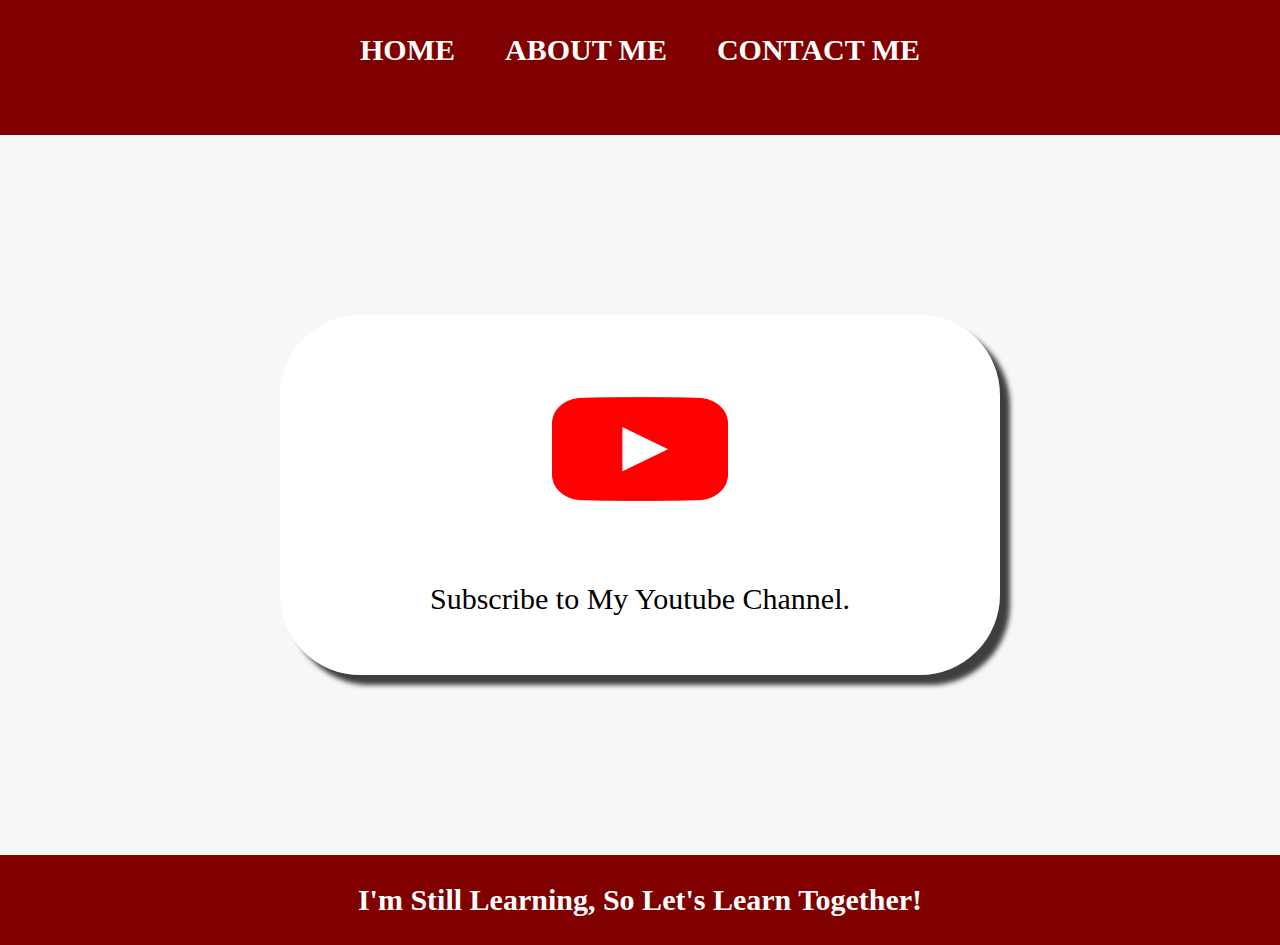
<file: index.html>
<html>
    <head>
        <title>First Website 20250406</title>
        <link rel="stylesheet" href="style.css" />
    </head>
    <body>
      <div class="container">
        <!-- NAVIGATION BAR -->
        <div class="container-navbar">
          <ul class="ul-navbar">
            <li class="li-navbar">
              <a href="#" class="a-navbar">HOME</a>
            </li>
            <li class="li-navbar">
              <a href="about.html" class="a-navbar">ABOUT ME</a>
            </li>
            <li class="li-navbar">
              <a href="contact.html" class="a-navbar">CONTACT ME</a>
            </li>
          </ul>
        </div>
        <!-- NAVIGATION BAR END -->

        <!-- CONTENT 1 -->
        <div class="container-content">
          <a href="https://youtube.com/dyanryn" class="a-content">
            <img src="youtube.png" class="img-content" />
            <p>Subscribe to My Youtube Channel.</p>
          </a>
          
        </div>
        <!-- CONTENT 1 END -->

        <!-- FOOTER -->
        <div class="container-footer">
          <h1 class="h1-footer">I'm Still Learning, So Let's Learn Together!</h1>
        </div>
        <!-- FOOTER END -->
      </div>
    </body>
</html>
</file>
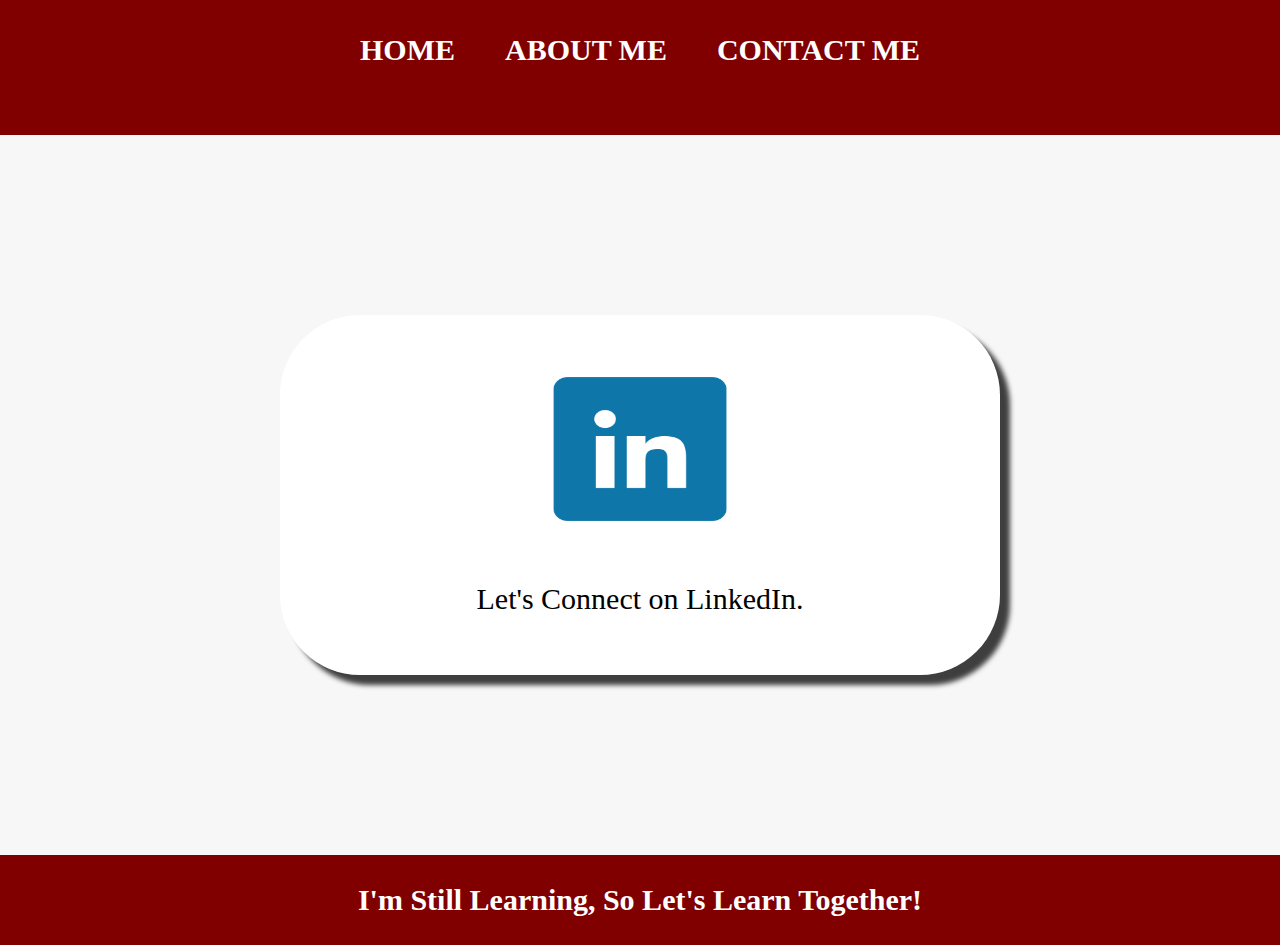
<file: about.html>
<html>
    <head>
        <title>ABOUT ME</title>
        <link rel="stylesheet" href="style.css" />
    </head>
    <body>
      <div class="container">
        <!-- NAVIGATION BAR -->
        <div class="container-navbar">
          <ul class="ul-navbar">
            <li class="li-navbar">
              <a href="index.html" class="a-navbar">HOME</a>
            </li>
            <li class="li-navbar">
              <a href="about.html" class="a-navbar">ABOUT ME</a>
            </li>
            <li class="li-navbar">
              <a href="contact.html" class="a-navbar">CONTACT ME</a>
            </li>
          </ul>
        </div>
        <!-- NAVIGATION BAR END -->

        <!-- CONTENT 1 -->
        <div class="container-content">
          <a href="https://www.linkedin.com/in/diyani-rahayu-nur-aeni-986838300?originalSubdomain=id" class="a-content">
            <img src="linkedin.png" class="img-content" />
            <p>Let's Connect on LinkedIn.</p>
          </a>
          
        </div>
        <!-- CONTENT 1 END -->

        <!-- FOOTER -->
        <div class="container-footer">
          <h1 class="h1-footer">I'm Still Learning, So Let's Learn Together!</h1>
        </div>
        <!-- FOOTER END -->
      </div>
    </body>
</html>
</file>
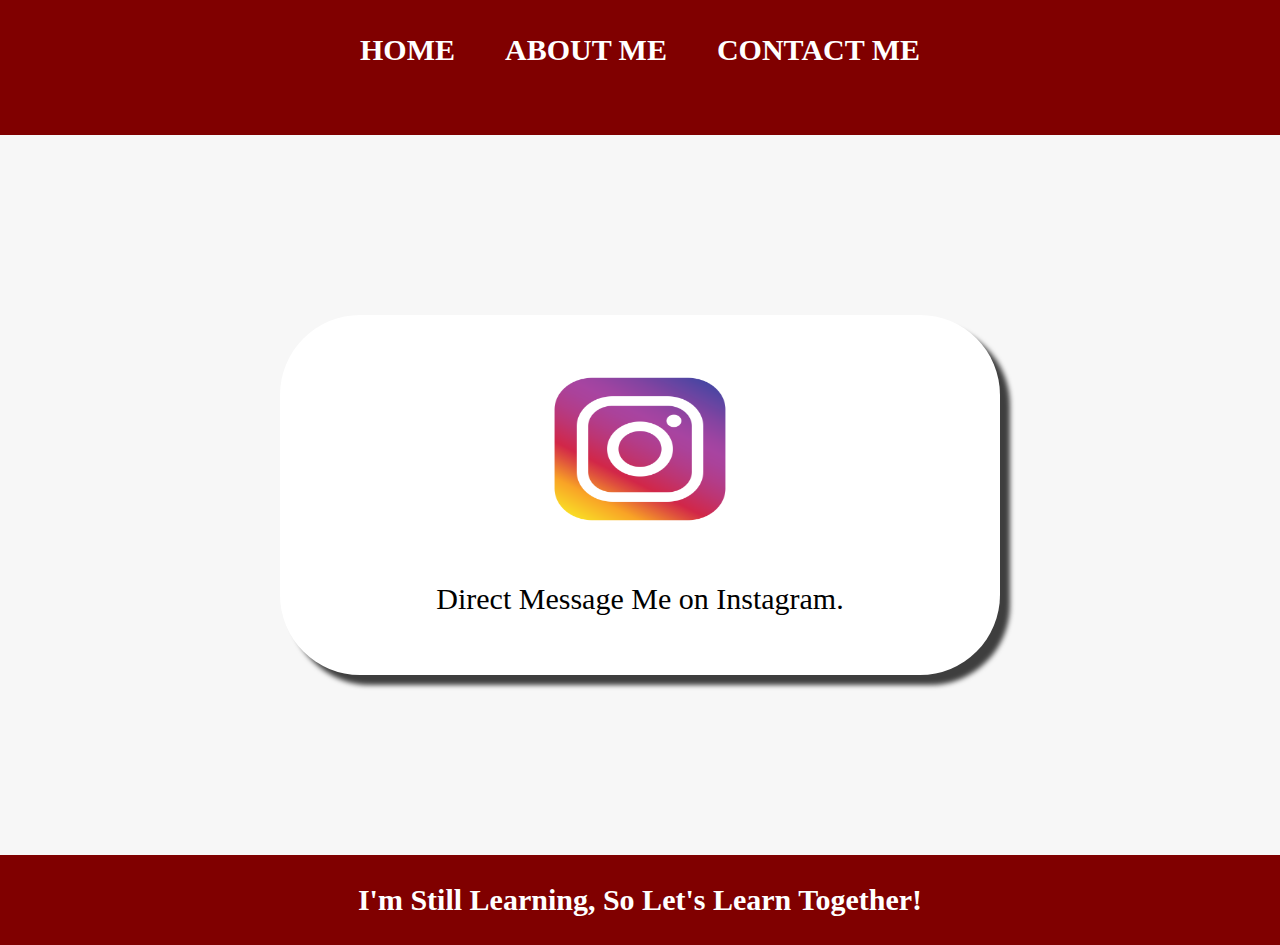
<file: contact.html>
<html>
    <head>
        <title>CONTACT ME</title>
        <link rel="stylesheet" href="style.css" />
    </head>
    <body>
      <div class="container">
        <!-- NAVIGATION BAR -->
        <div class="container-navbar">
          <ul class="ul-navbar">
            <li class="li-navbar">
              <a href="index.html" class="a-navbar">HOME</a>
            </li>
            <li class="li-navbar">
              <a href="about.html" class="a-navbar">ABOUT ME</a>
            </li>
            <li class="li-navbar">
              <a href="contact.html" class="a-navbar">CONTACT ME</a>
            </li>
          </ul>
        </div>
        <!-- NAVIGATION BAR END -->

        <!-- CONTENT 1 -->
        <div class="container-content">
          <a href="https://instagram.com/dyanryn_" class="a-content">
            <img src="instagram.png" class="img-content" />
            <p>Direct Message Me on Instagram.</p>
          </a>
          
        </div>
        <!-- CONTENT 1 END -->

        <!-- FOOTER -->
        <div class="container-footer">
          <h1 class="h1-footer">I'm Still Learning, So Let's Learn Together!</h1>
        </div>
        <!-- FOOTER END -->
      </div>
    </body>
</html>
</file>
<file: style.css>
*, 
html {
    margin: 0;
    padding: 0;
}

.container-navbar {
    background-color: maroon;
    width: 100%;
    height: 15vh;
}

.ul-navbar {
    display: flex;
    height: 100px;
    justify-content: center;
    align-items: center;
}

.li-navbar {
    list-style-type: none;
    padding: 20px;
    margin: 5px;
    color: white;
    font-size: 30px;
}

.li-navbar:hover {
    background-color: #5c5656;
    transition: .2s ease-in-out;
    transition-delay: .3s;
    border-radius: 5px;
}

.a-navbar {
    color: white;
    text-decoration: none;
    font-weight: 800;
}

.container-content {
    background-color: #f7f7f7;
    display: flex;
    justify-content: center;
    align-items: center;
    height: 80vh;
}

.a-content {
    background-color: white;
    color: black;
    text-decoration: none;
    font-size: 30px;
    width: 720px;
    height: 360px;
    display: flex;
    flex-direction: column;
    justify-content: space-evenly;
    align-items: center;
    border-radius: 80px;
    box-shadow: 10px 10px 5px 0px rgba(0,0,0,0.75);
    -webkit-box-shadow: 10px 10px 5px 0px rgba(0,0,0,0.75);
    -moz-box-shadow: 10px 10px 5px 0px rgba(0,0,0,0.75);;
}

.img-content {
    width: 180px;
    height: 150;
}

.container-footer {
    height: 10vh;
    background-color: maroon;
    display: flex;
    justify-content: center;
    align-items: center;
}

.h1-footer {
    font-size: 30px;
    color: white;
}
</file>
